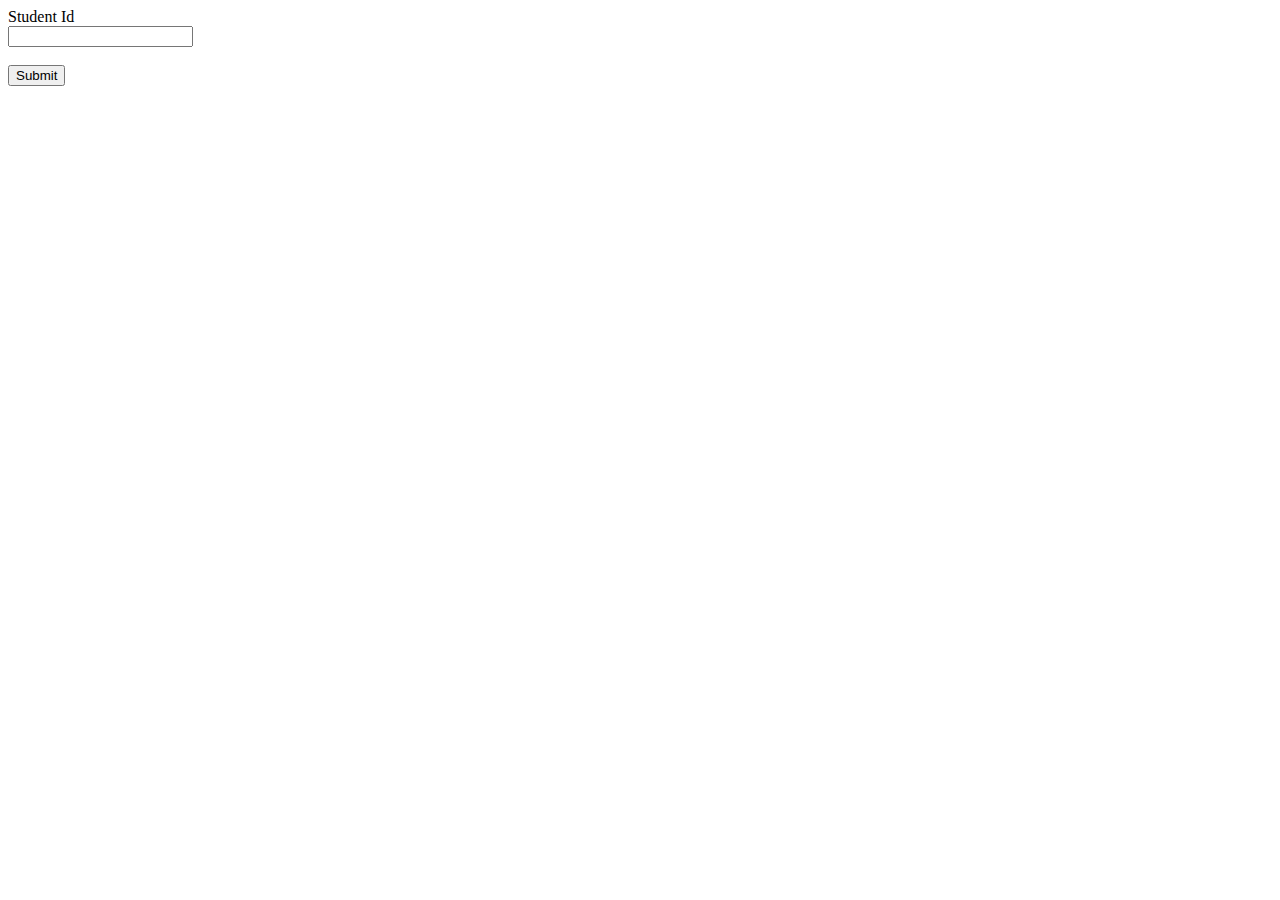
<file: search-student.html>
<!DOCTYPE html>
<html lang="en" dir="ltr">
  <head>
    <meta charset="utf-8">
    <title>Search a student</title>
  </head>
  <body>
    <form action="search.cgi" method="post">
      <label for="sid">Student Id</label><br>
      <input type="text" name="id" id="sid"><br><br>
      <input type="submit" name="submit" value="Submit">
    <!--  <a href='search-data.py'><button>Submit</button></a><br><br>-->
    </form>

  </body>
</html>
</file>
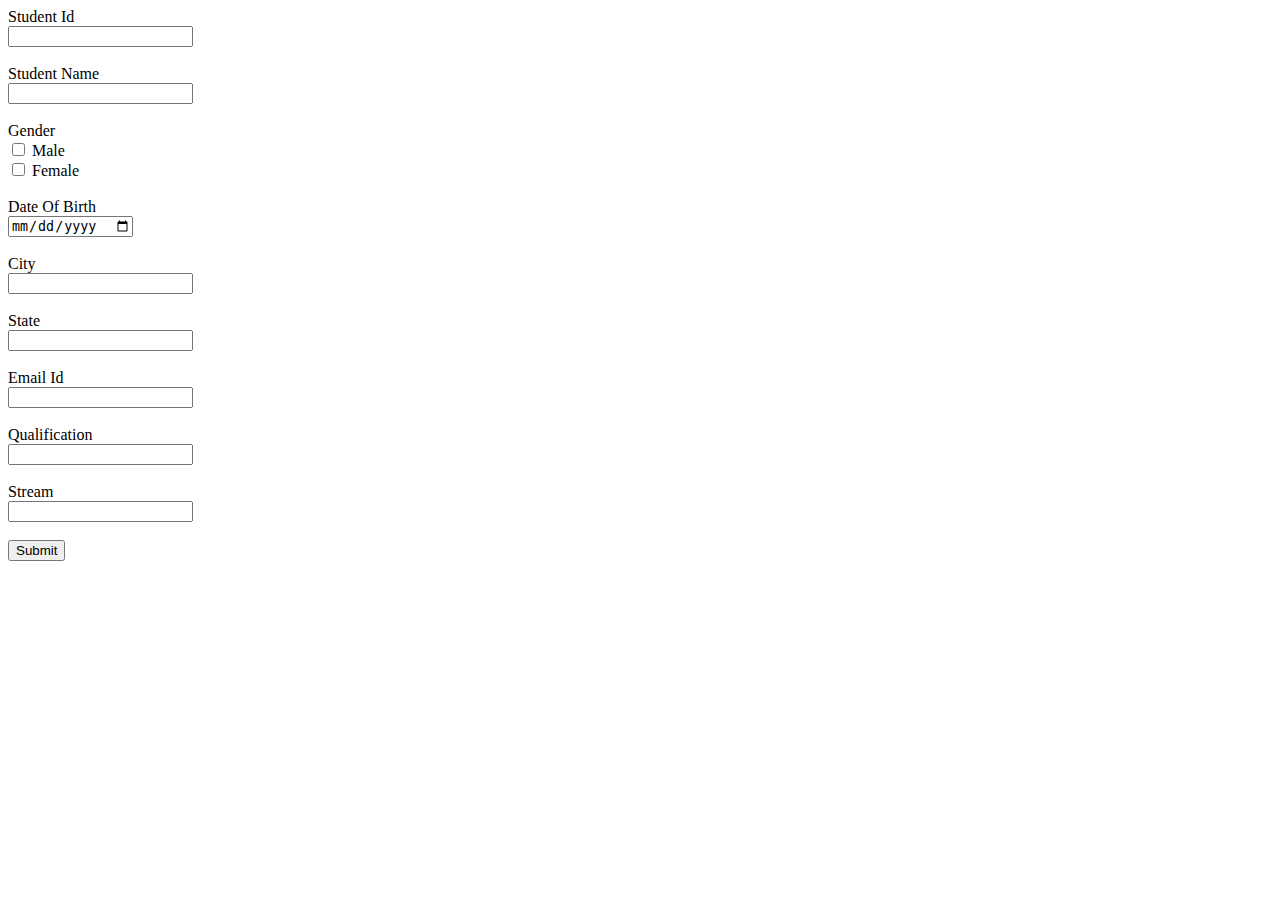
<file: template/add-student.html>
<!DOCTYPE html>
<html lang="en" dir="ltr">
  <head>
    <meta charset="utf-8">
    <title></title>
  </head>
  <body>
    <form action="/submit" method="post">
      <label for="sid">Student Id</label><br>
      <input type="text" name = "sid"> <br><br>
      <label for="sname">Student Name</label><br>
      <input type="text" name = "sname"><br><br>
      <label for="sgender">Gender</label><br>
      <input type="checkbox" id="male" name="gender" value="Male">
      <label for="male">Male</label><br>
      <input type="checkbox" id="female" name="gender" value="Female">
      <label for="female">Female</label><br><br>
      <label for="sdob">Date Of Birth</label><br>
      <input type="date" id="sdob" name = "sdob"><br><br>
      <label for="scity">City</label><br>
      <input type="text" id="scity" name = "scity"><br><br>
      <label for="sstate">State</label><br>
      <input type="text" id="sstate" name = "sstate"><br><br>
      <label for="smail">Email Id</label><br>
      <input type="email" id="smail" name = "smail"><br><br>
      <label for="squal">Qualification</label><br>
      <input type="text" id="squal" name="squal"><br><br>
      <label for="sstream">Stream</label><br>
      <input type="text" id="sstream" name = "sstream"><br><br>
      <button type="button" name="button">Submit</button>
    </form>
  </body>
</html>
</file>
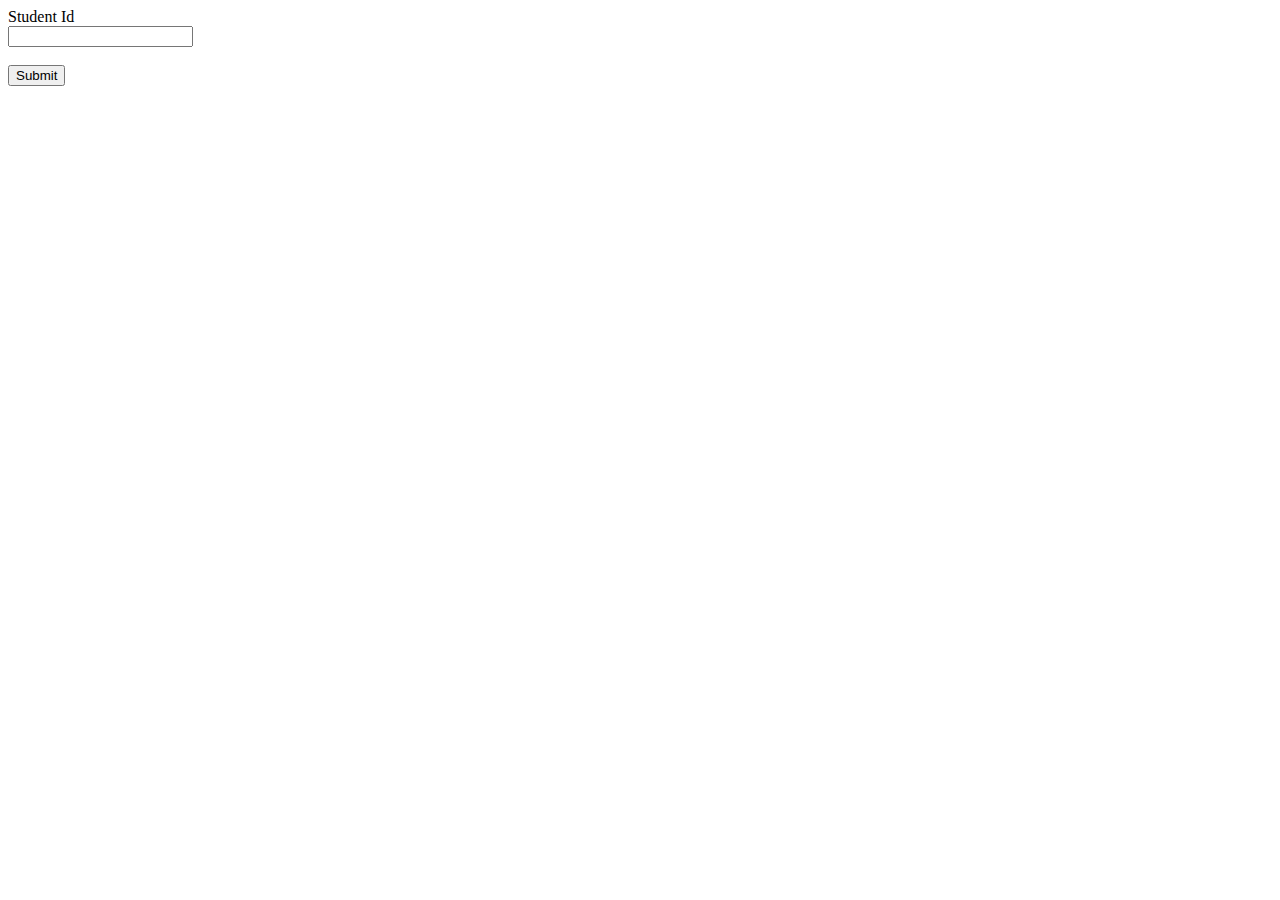
<file: template/search-student.html>
<!DOCTYPE html>
<html lang="en" dir="ltr">
  <head>
    <meta charset="utf-8">
    <title>Search a student</title>
  </head>
  <body>
    <form action="search-data.py" method="post">
      <label for="sid">Student Id</label><br>
      <input type="text" name="id" id="sid"><br><br>
      <input type="submit" name="submit" value="Submit">
    <!--  <a href='search-data.py'><button>Submit</button></a><br><br>-->
    </form>

  </body>
</html>
</file>
